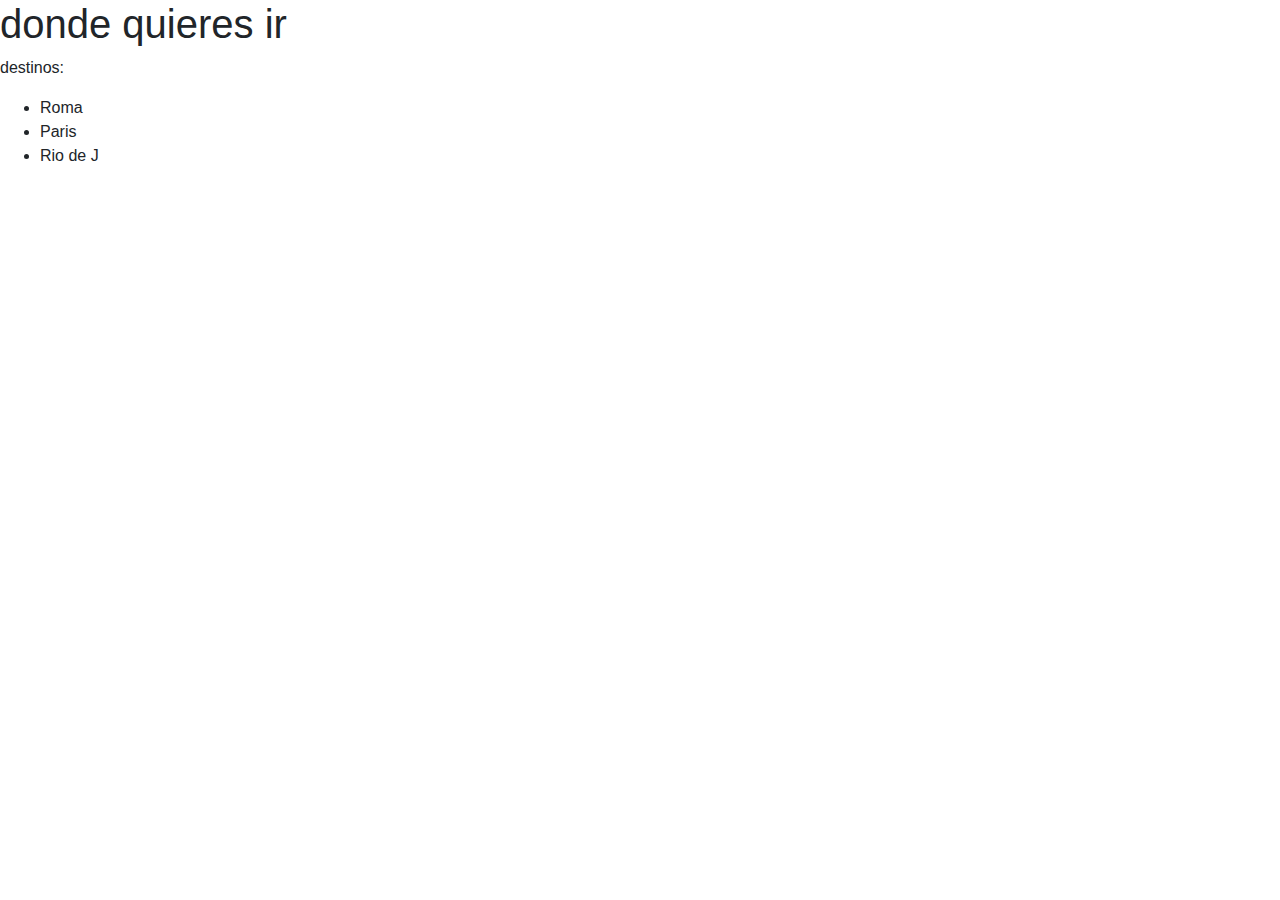
<file: prueba.html>
<!DOCTYPE HTML>

<html>
  <head>

          <meta charset="utf-8">
          <link rel="stylesheet" href="css/bootstrap.min.css">
          <link rel="stylesheet" href="css/css.css">
          <link rel="stylesheet" href="fonts/gv/stylesheet.css">
          <meta name="viewport" content="width=device-width, initial-scale=1, shrink-to-fit=no">

      <title>probando Jquery</title>
  </head>

<body>

<h1>donde quieres ir</h1>

<p>destinos:<p>
<ul id="destinos">
    <li>Roma</li>
    <li>Paris</li>
    <li class="promo">Rio de J</li>

</ul>

<div class="modal fade" id="exampleModalCenter" tabindex="-1" role="dialog" aria-labelledby="exampleModalCenterTitle" aria-hidden="true">
    <div class="modal-dialog modal-dialog-centered" role="document">
        <div class="modal-content">
            <div class="modal-header">
                <h5 class="modal-title" id="exampleModalCenterTitle">Modal title</h5>
                <button type="button" class="close" data-dismiss="modal" aria-label="Close">
                    <span aria-hidden="true">&times;</span>
                </button>
            </div>
            <div class="modal-body">
                ...
            </div>
            <div class="modal-footer">
                <button type="button" class="btn btn-secondary" data-dismiss="modal">Close</button>
                <button type="button" class="btn btn-primary">Save changes</button>
            </div>
        </div>
    </div>
</div>


</body>
  <script src="js/jquery-3.3.1.slim.min.js"></script>
  <script src="js/popper.min.js" ></script>
  <script src="js/bootstrap.min.js"></script>

</html>
</file>
<file: css/css.css>
.text-color{
    color: red;
}
.color-accesorio a{
    text-decoration-color: blue;
}
</file>
<file: fonts/gv/stylesheet.css>
/* Generated by Font Squirrel (https://www.fontsquirrel.com) on February 12, 2017 */



@font-face {
    font-family: 'goodvibrations_script';
    src: url('goodvibrations_script-webfont.woff2') format('woff2'),
         url('goodvibrations_script-webfont.woff') format('woff');
    font-weight: normal;
    font-style: normal;

}

.texto-propio {
    font-family: 'goodvibrations_script';
}
</file>
